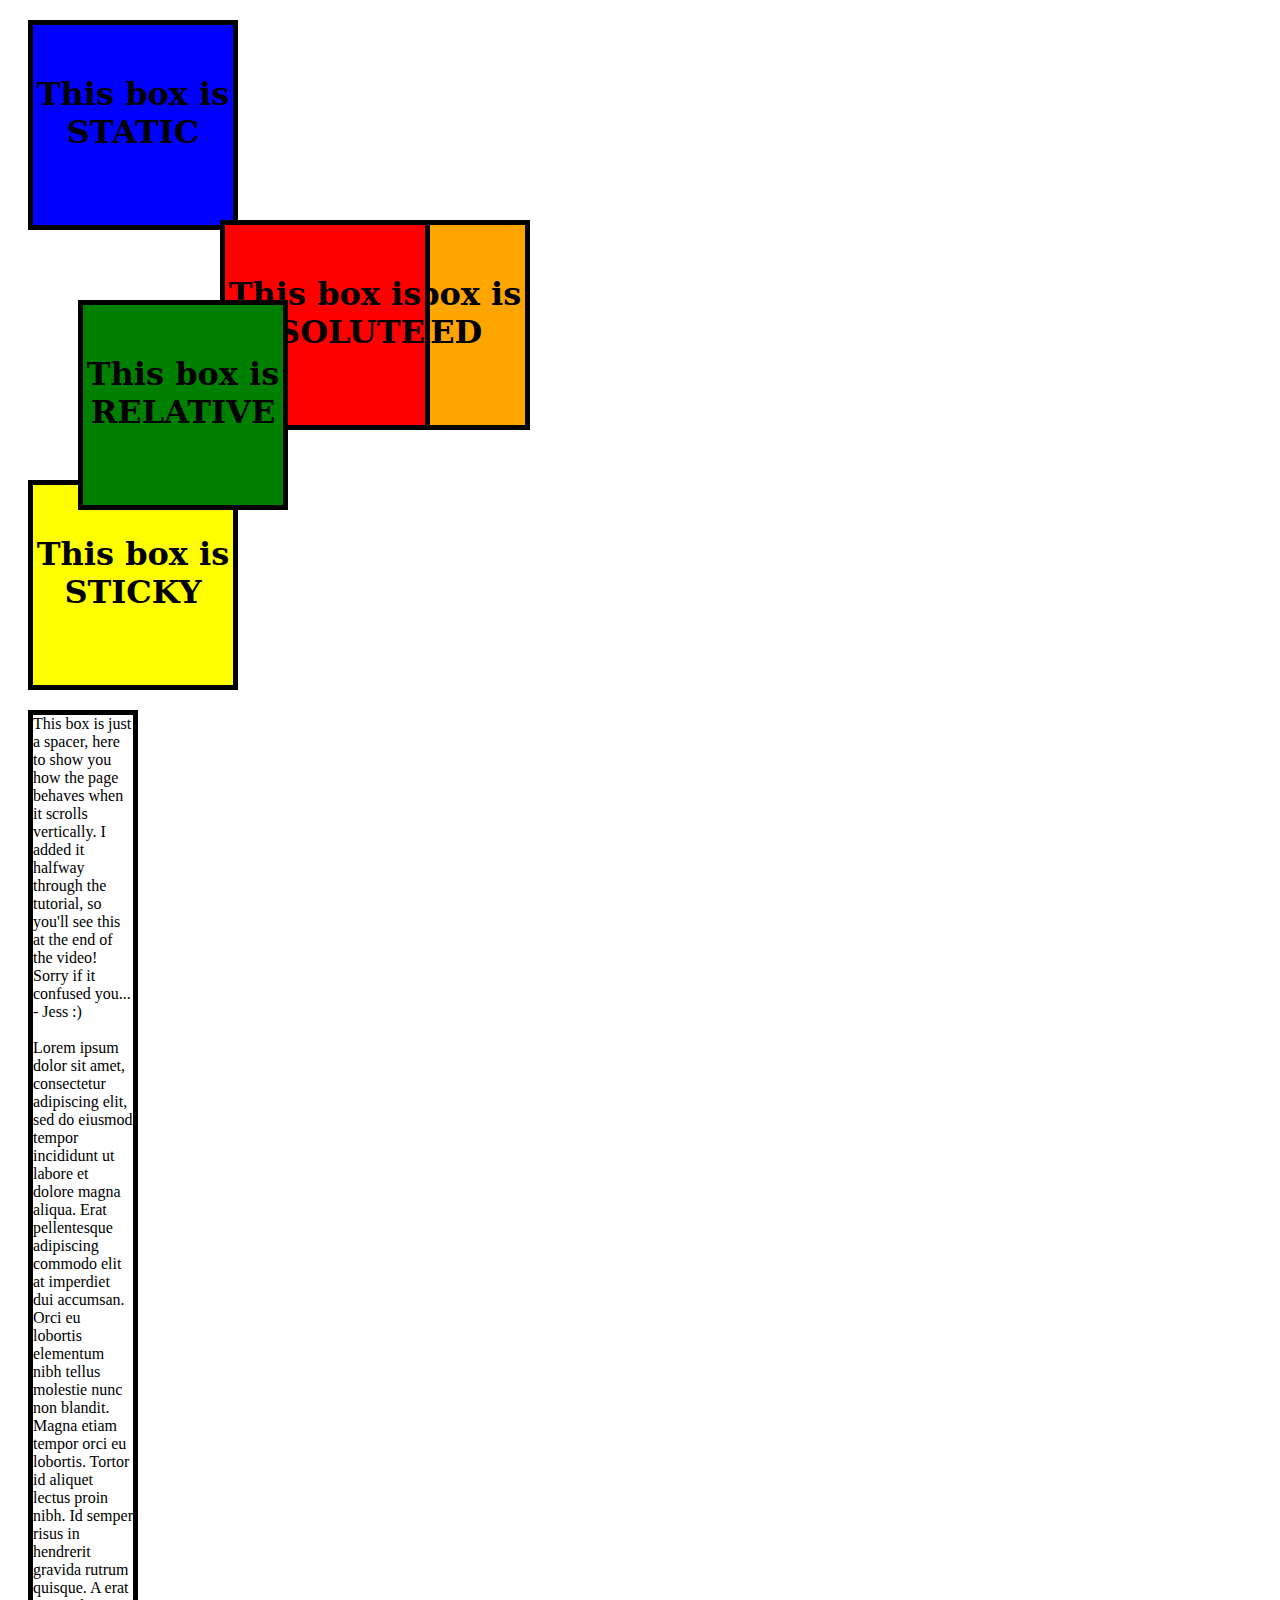
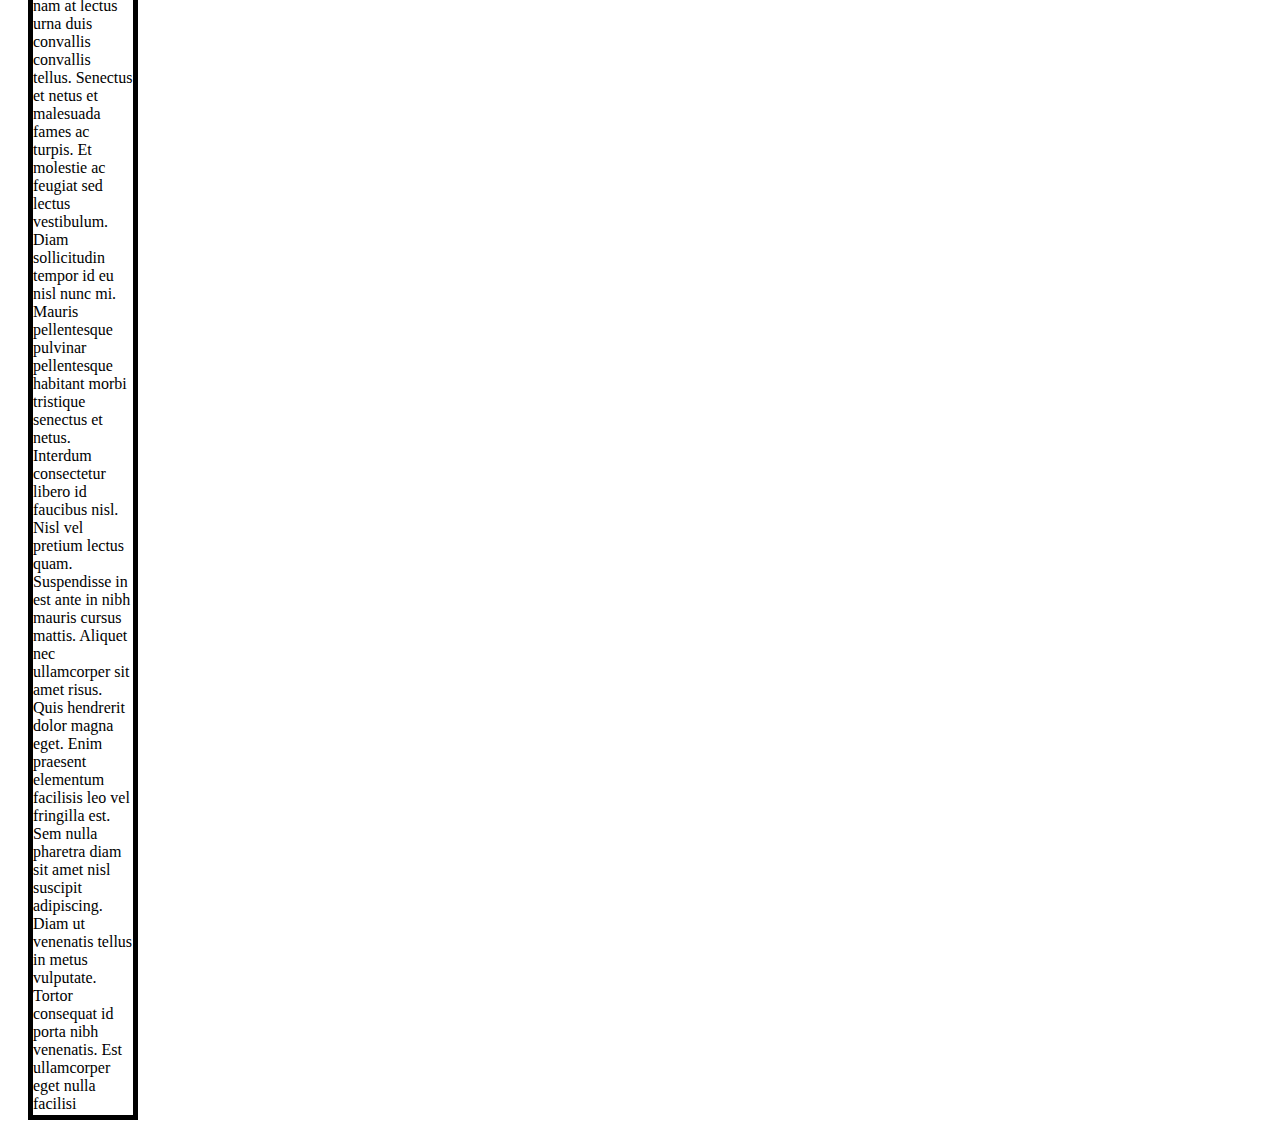
<file: pages/03csspositioning.html>
<!doctype html>
<html>
<head>
<meta charset="UTF-8">
<title>CSS Positioning Examples</title>
<style>
	h1 {
		font-family:Constantia, "Lucida Bright", "DejaVu Serif", Georgia, "serif";
		text-align: center;
		margin-top:50px;
	}
	
	div {
		width: 200px;
		height: 200px;
		border: solid black 5px;
		margin: 20px;
	}
	
	#static {
		background-color: blue;
	}
	
	#relative {
		position: relative;
		top: 50px;
		left: 50px;
		background-color: green;
		z-index: 2;
	}
	
	#absolute {
		position: absolute;
		background-color: red;
		top: 200px;
		left: 200px;
		z-index: 1;
	}
	
	#fixed {
		position: fixed;
		background-color: orange;
		top:200px;
		left:300px;
	}
	
	#sticky {
		position: sticky;
		top:0px;
		background-color: yellow;
	}
	
	#spacer {
		width: 100px;
		height: 2000px;
	}
	
</style>
</head>

<body>
	<div id="static"><h1>This box is STATIC</h1></div>
	<div id="relative"><h1>This box is RELATIVE</h1></div>
	<div id="absolute"><h1>This box is ABSOLUTE</h1></div>
	<div id="fixed"><h1>This box is FIXED</h1></div>
	<div id="sticky"><h1>This box is STICKY</h1></div>
	<div id="spacer">This box is just a spacer, here to show you how the page behaves when it scrolls vertically. I added it halfway through the tutorial, so you'll see this at the end of the video! Sorry if it confused you... - Jess :) <br><br>Lorem ipsum dolor sit amet, consectetur adipiscing elit, sed do eiusmod tempor incididunt ut labore et dolore magna aliqua. Erat pellentesque adipiscing commodo elit at imperdiet dui accumsan. Orci eu lobortis elementum nibh tellus molestie nunc non blandit. Magna etiam tempor orci eu lobortis. Tortor id aliquet lectus proin nibh. Id semper risus in hendrerit gravida rutrum quisque. A erat nam at lectus urna duis convallis convallis tellus. Senectus et netus et malesuada fames ac turpis. Et molestie ac feugiat sed lectus vestibulum. Diam sollicitudin tempor id eu nisl nunc mi. Mauris pellentesque pulvinar pellentesque habitant morbi tristique senectus et netus. Interdum consectetur libero id faucibus nisl. Nisl vel pretium lectus quam. Suspendisse in est ante in nibh mauris cursus mattis. Aliquet nec ullamcorper sit amet risus. Quis hendrerit dolor magna eget. Enim praesent elementum facilisis leo vel fringilla est. Sem nulla pharetra diam sit amet nisl suscipit adipiscing. Diam ut venenatis tellus in metus vulputate. Tortor consequat id porta nibh venenatis. Est ullamcorper eget nulla facilisi  </div>
</body>
</html>
</file>
